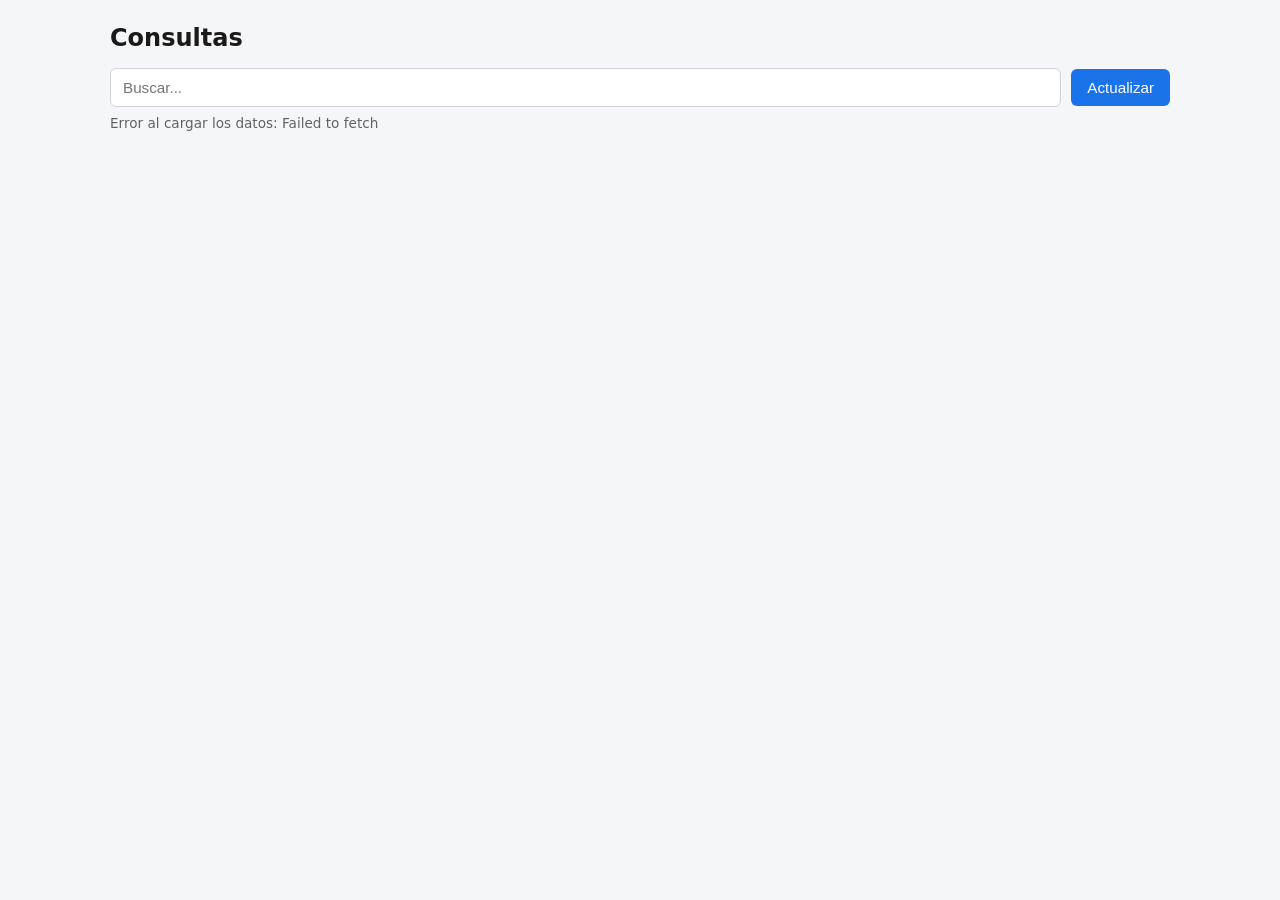
<file: index.html>
<!DOCTYPE html>
<html lang="es">
<head>
  <meta charset="UTF-8" />
  <meta name="viewport" content="width=device-width, initial-scale=1.0" />
  <title>Consultas - Mundialito</title>
  <link rel="stylesheet" href="style.css" />
</head>
<body>
  <header>
    <h1>Consultas</h1>
    <div class="controls">
      <input id="search" type="text" placeholder="Buscar..." />
      <button id="refreshBtn">Actualizar</button>
    </div>
    <div id="status">Cargando...</div>
  </header>
  <main>
    <div id="tableWrap"></div>
  </main>

  <script src="config.js"></script>
  <script src="app.js"></script>
</body>
</html>
</file>
<file: style.css>
* {
  box-sizing: border-box;
}

html {
  -webkit-text-size-adjust: 100%;
}

body {
  margin: 0;
  font-family: system-ui, -apple-system, "Segoe UI", Roboto, sans-serif;
  background: #f5f6f8;
  color: #1a1a1a;
}

header {
  padding: 24px 20px 12px;
  max-width: 1100px;
  margin: 0 auto;
}

.back-link {
  display: inline-block;
  margin-bottom: 10px;
  color: #1a73e8;
  text-decoration: none;
  font-size: 0.9rem;
}

.back-link:hover {
  text-decoration: underline;
}

h1 {
  margin: 0 0 16px;
  font-size: clamp(1.2rem, 4vw, 1.5rem);
}

.controls {
  display: flex;
  gap: 10px;
  align-items: center;
  flex-wrap: wrap;
  margin-bottom: 8px;
}

#search {
  flex: 1;
  min-width: 200px;
  padding: 10px 12px;
  border: 1px solid #d0d3d9;
  border-radius: 6px;
  font-size: 0.95rem;
}

.filter-label {
  display: flex;
  align-items: center;
  gap: 8px;
  font-size: 0.9rem;
  color: #3c4043;
  flex-wrap: wrap;
}

#saldoFilter {
  padding: 8px 10px;
  border: 1px solid #d0d3d9;
  border-radius: 6px;
  font-size: 0.9rem;
  background: white;
}

#refreshBtn {
  padding: 10px 16px;
  border: none;
  border-radius: 6px;
  background: #1a73e8;
  color: white;
  font-size: 0.95rem;
  cursor: pointer;
}

#refreshBtn:hover {
  background: #1558b0;
}

#status {
  font-size: 0.85rem;
  color: #5f6368;
}

main {
  max-width: 1100px;
  margin: 0 auto;
  padding: 0 20px 40px;
}

#tableWrap {
  overflow-x: auto;
  -webkit-overflow-scrolling: touch;
  background: white;
  border-radius: 8px;
  box-shadow: 0 1px 3px rgba(0, 0, 0, 0.08);
  max-width: 100%;
}

table {
  border-collapse: collapse;
  width: auto;
  font-size: 0.85rem;
}

th,
td {
  padding: 6px 8px;
  text-align: left;
  border-bottom: 1px solid #eceef1;
  white-space: nowrap;
  width: 1%;
}

thead tr:first-child th {
  background: #000000;
  color: #ffffff;
  position: sticky;
  top: 0;
  font-weight: 600;
  text-align: center;
  white-space: normal;
}

thead tr:nth-child(2) th {
  background: #ffffff;
  color: #1a1a1a;
  font-weight: 600;
  text-align: center;
  border-bottom: 1px solid #d0d3d9;
  white-space: normal;
}

tbody tr:hover td {
  outline: 1px solid #1a73e8;
  outline-offset: -1px;
}

@media (max-width: 640px) {
  header {
    padding: 16px 12px 8px;
  }

  main {
    padding: 0 12px 24px;
  }

  .controls {
    flex-direction: column;
    align-items: stretch;
  }

  .filter-label {
    justify-content: space-between;
  }

  #refreshBtn {
    width: 100%;
  }

  th,
  td {
    padding: 5px 6px;
    font-size: 0.78rem;
  }
}
</file>
